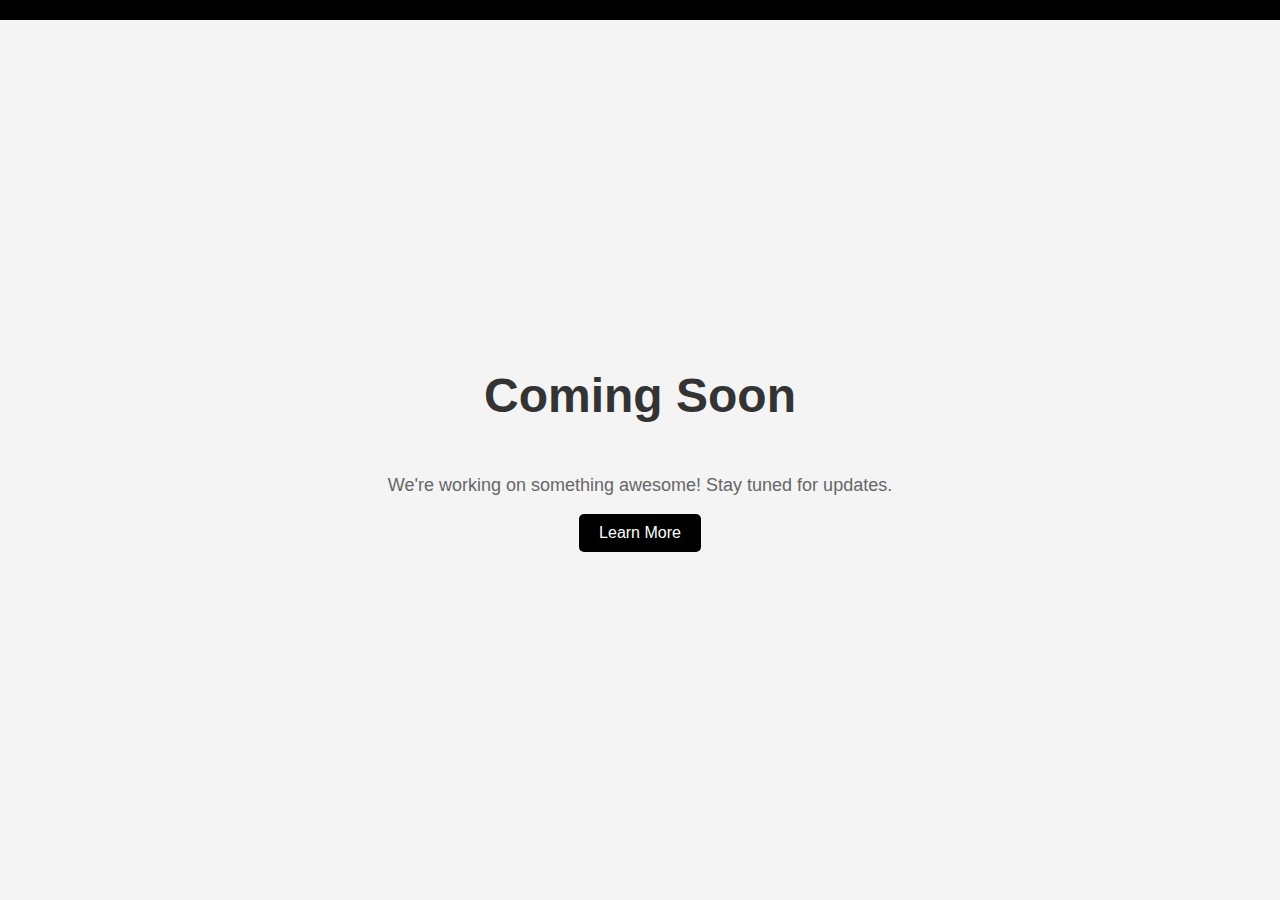
<file: index.html>
<!DOCTYPE html>
<html lang="en">
<head>
    <meta charset="UTF-8">
    <meta name="viewport" content="width=device-width, initial-scale=1.0">
    <title>Coming Soon</title>
    <link rel="stylesheet" href="styles.css">
</head>
<body>
    <div class="container">
        <div class="top-bar"></div>
        <h1>Coming Soon</h1>
        <p>We're working on something awesome! Stay tuned for updates.</p>
        <a href="learn-more.html" class="learn-more-btn">Learn More</a>
    </div>
</body>
</html>
</file>
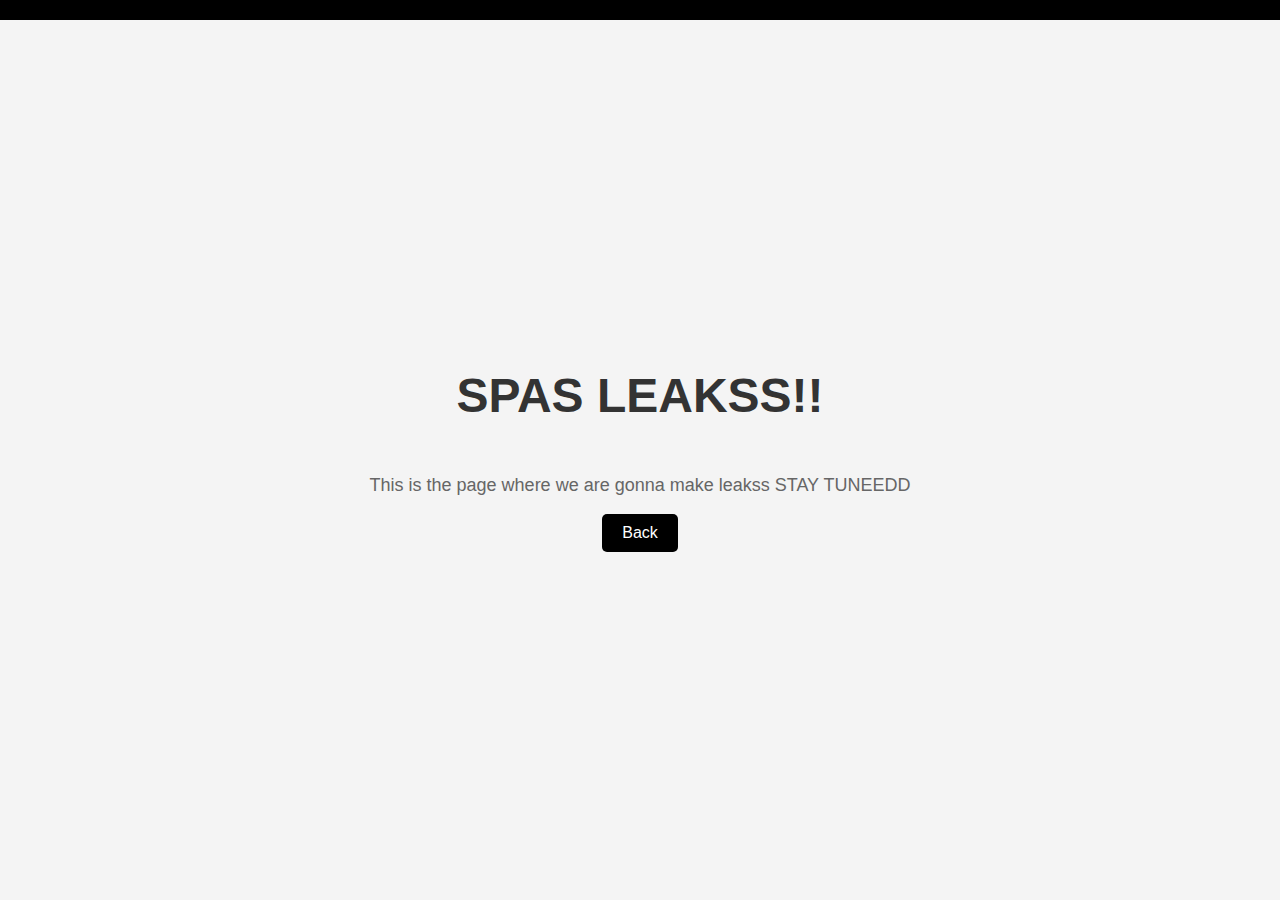
<file: learn-more.html>
<!DOCTYPE html>
<html lang="en">
<head>
    <meta charset="UTF-8">
    <meta name="viewport" content="width=device-width, initial-scale=1.0">
    <title>Learn More</title>
    <link rel="stylesheet" href="styles.css">
</head>
<body>
    <div class="container">
        <div class="top-bar"></div>
        <h1>SPAS LEAKSS!!</h1>
        <p>This is the page where we are gonna make leakss STAY TUNEEDD</p>
        <a href="index.html" class="back-btn learn-more-btn">Back</a>
    </div>
</body>
</html>
</file>
<file: styles.css>
body {
    font-family: Arial, sans-serif;
    background-color: #f4f4f4;
    text-align: center;
    margin: 0;
    padding: 0;
}

.container {
    display: flex;
    flex-direction: column;
    align-items: center;
    justify-content: center;
    height: 100vh;
    position: relative;
}

.top-bar {
    width: 100%;
    height: 20px;
    background-color: #000;
    position: absolute;
    top: 0;
    left: 0;
}

h1 {
    font-size: 48px;
    color: #333;
    margin-top: 20px;
}

p {
    font-size: 18px;
    color: #666;
    margin-top: 20px;
}

.learn-more-btn,
.back-btn {
    display: inline-block;
    background-color: #000;
    color: #fff;
    padding: 10px 20px;
    text-decoration: none;
    border-radius: 5px;
    transition: background-color 0.3s, transform 0.3s;
}

.learn-more-btn:hover,
.back-btn:hover {
    background-color: #333;
    transform: scale(1.05);
}
</file>
